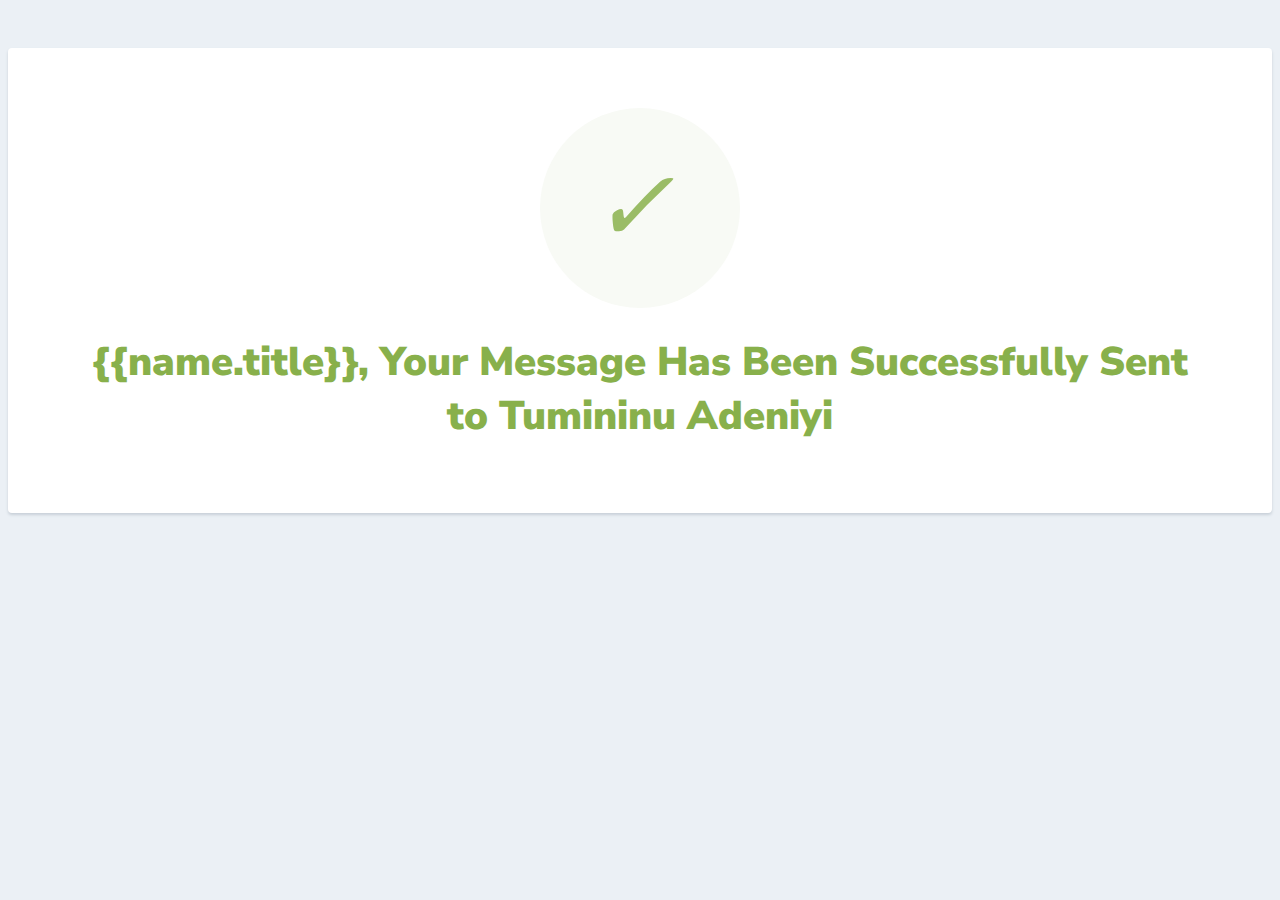
<file: templates/success.html>
<html>
  <head>
    <link
      href="https://fonts.googleapis.com/css?family=Nunito+Sans:400,400i,700,900&display=swap"
      rel="stylesheet"
    />
  </head>
  <style>
    body {
      text-align: center;
      padding: 40px 0;
      background: #ebf0f5;
    }
    h1 {
      color: #88b04b;
      font-family: "Nunito Sans", "Helvetica Neue", sans-serif;
      font-weight: 900;
      font-size: 40px;
      margin-bottom: 10px;
    }
    p {
      color: #404f5e;
      font-family: "Nunito Sans", "Helvetica Neue", sans-serif;
      font-size: 20px;
      margin: 0;
    }
    i {
      color: #9abc66;
      font-size: 100px;
      line-height: 200px;
      margin-left: -15px;
    }
    .card {
      background: white;
      padding: 60px;
      border-radius: 4px;
      box-shadow: 0 2px 3px #c8d0d8;
      display: inline-block;
      margin: 0 auto;
    }
  </style>
  <body>
    <div class="card">
      <div
        style="
          border-radius: 200px;
          height: 200px;
          width: 200px;
          background: #f8faf5;
          margin: 0 auto;
        "
      >
        <i class="checkmark">✓</i>
      </div>
      <h1>
        {{name.title}}, Your Message Has Been Successfully Sent to Tumininu
        Adeniyi
      </h1>
    </div>
  </body>
</html>
</file>
